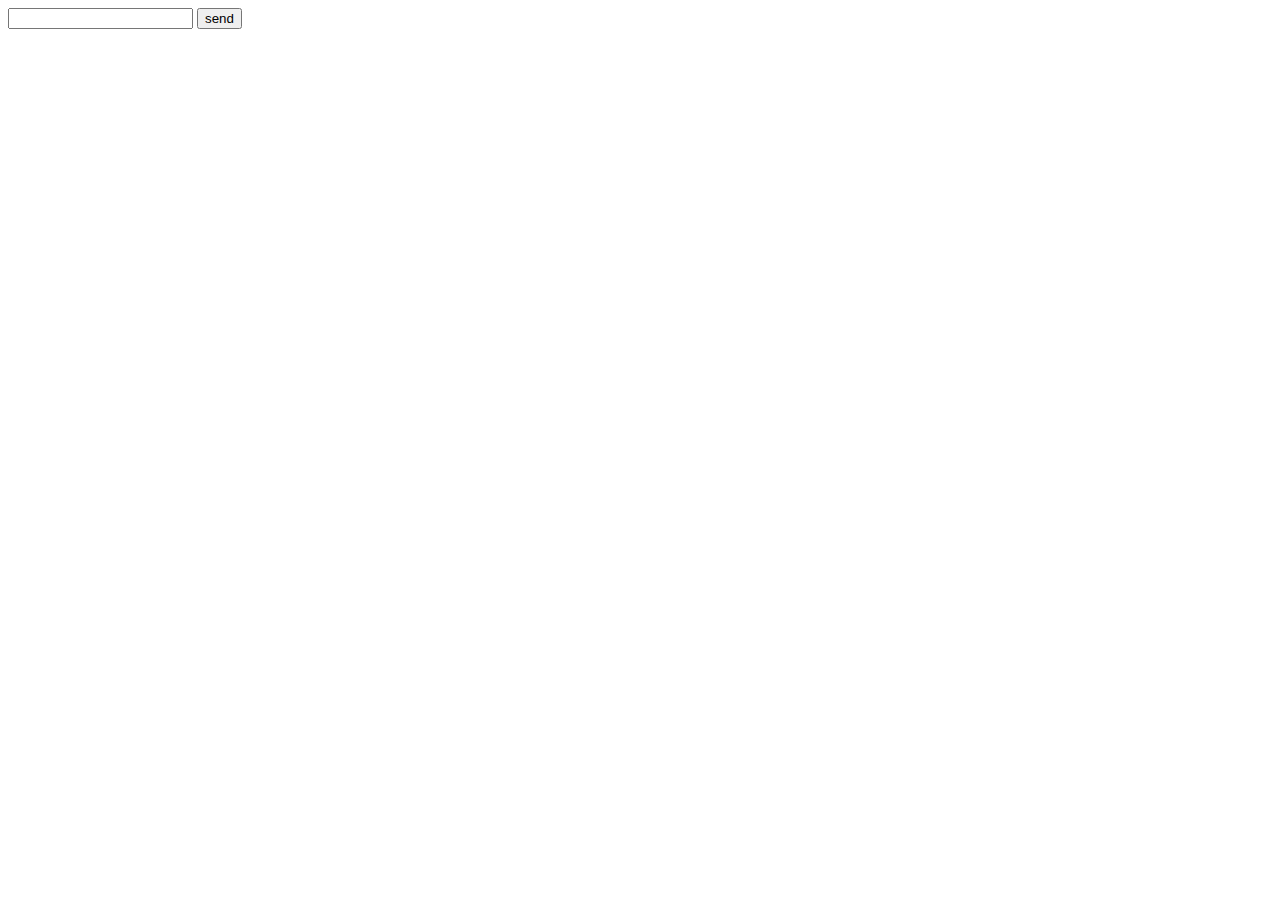
<file: static/index.html>
<html>
    <head>
        <script src="http://code.jquery.com/jquery-2.2.0.min.js" ></script>
        </script>
        <link rel="stylesheet" href="default.css">
</head>
    <body>
        <input id="input" type="text" />
        <input type="button" value="send"/>
        <br/>
        <div id="result"></div>
        <script src="run.js"></script>
    </body>
</html>
</file>
<file: static/default.css>
#outer {
    background: #eee;
}

#result {
    height: 100px;
    background: white;
    border-radius: 10px;
    border-style: 1px solid rgba(0,0,0,1);
}

.content {
    display: flex;
    padding: 10px;
}

.new-jobs {
    background: rgba(0,0,0,0.05);
    padding: 10px;
    flex-grow: 1;
}

.recent-jobs {
    background: rgba(0,0,0,0.05);
    padding: 10px;
    padding-left: 30px;
    padding-right: 30px;
    border-left: 1px solid black;
    width: 30%;
}

.recent-jobs table {
    margin-top: 30px;
}

.recent-jobs table tr{
    border-top: 1px solid rgba(0,0,0,0.1);
    border-bottom: 1px solid rgba(0,0,0,0.1);
}

.recent-jobs table td {
    padding: 5px;
    margin: 10px;
    font-family: 'Roboto Condensed', sans-serif;
    font-weight: 300;
    font-size: 14pt;
}

.recent-jobs table span {
    display: table;
    margin: 0 auto;
}

.btn-primary {
    background-color: #9d9d9d;
    border-color: #9d9d9d;
}

.btn-primary:hover {
    background-color: #9d9d9d;
    border-color: #9d9d9d;
}


h1 {
    font-family: 'Roboto Condensed', sans-serif;
    font-weight: 300;
    font-size: 20pt;
    border-left: 2px black solid;
    padding-left: 10px;
}

label, th, input, span {
    font-family: 'Roboto Condensed', sans-serif;
    font-weight: 300;
    font-size: 14pt;   
}

input {
    font-size: 10pt;
}

a:hover {
    text-decoration: none;
}
</file>
